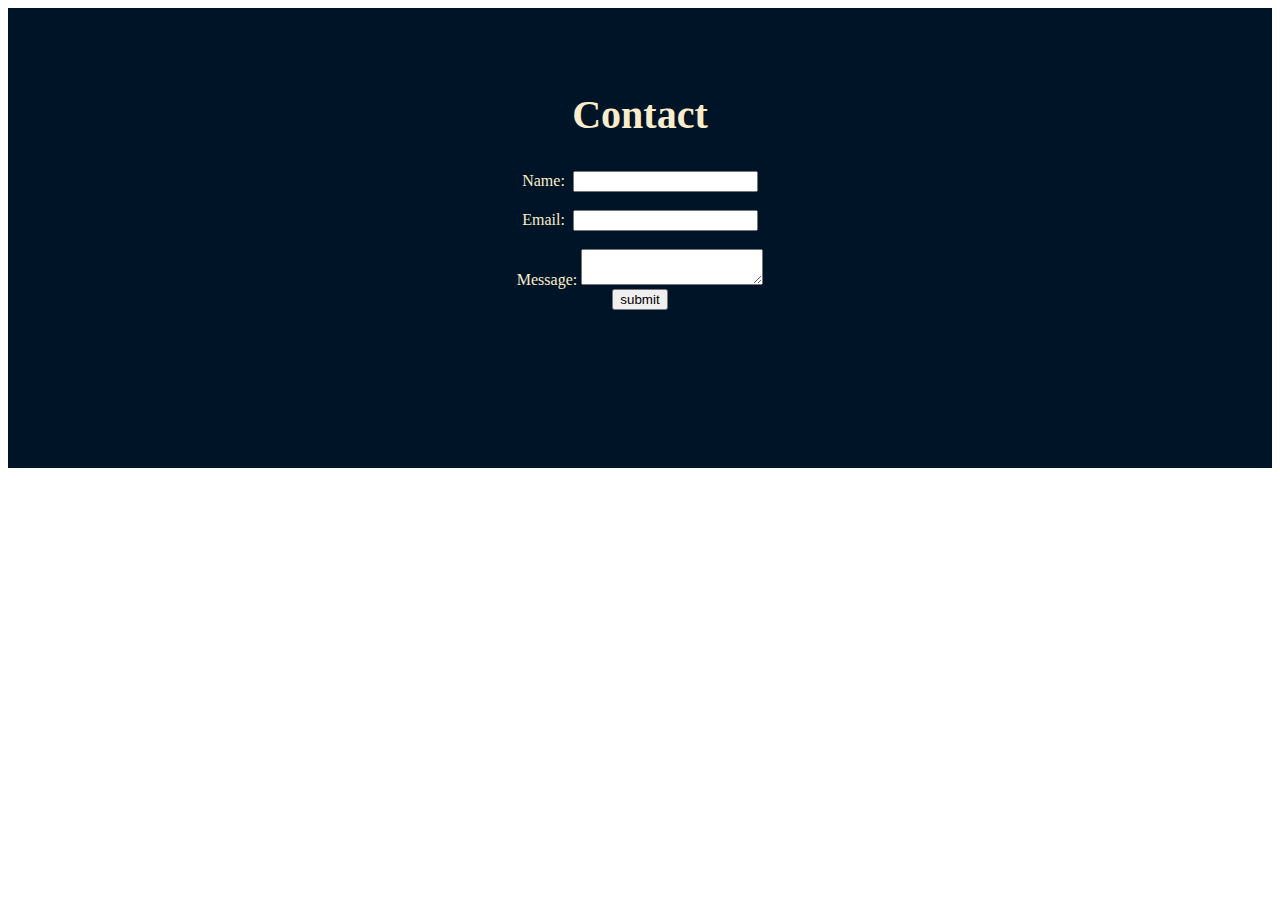
<file: contact.html>
<html>
<head>
  <title>Contact</title>
  <link rel="stylesheet" href="profile.css">
</head>



<body>

<div class="contact" id="con">
  <h2>Contact</h2>
<form class="" action="index.html" method="post">
<label for="name">Name:</label>&nbsp;
<input type="text" name="name" value=""/><br/><br>


<label for="email">Email:</label>&nbsp;
<input type="text" name="email" value=""/><br><br>

<label for="message">Message:</label>
<textarea type="text" id="message" row="8" column="80"></textarea><br>
<input type="button" value="submit"  onclick="alret">
</form>
</div>


</body>
</html>
</file>
<file: profile.css>
.profile{
  background-color: #001427;
  text-align: center;
  height:85vh;/* vh=vertical height */
  min-height:200px;
  padding-top:25vh;
}
#img{
  border-radius: 50%;
}
.achievements{
  background-color: #9CE8E3;
  padding:50px 50px 50px 50px;
  text-align: center;

}
#ach h2{
  font-family: 'Lobster';
  font-size: 250%;
}
#hed h2{
  font-family: 'Lobster', cursive;
  font-size: 250%;
  color:#FAEDCB;

}
#hed p{
  font-size: 200%;
  color:#FAEDCB;

}
.skills{
  background-color:#F7D9C4;
  padding:50px 50px 50px 50px;
  text-align: center;

}
#sl h2{
  font-family: 'Lobster', cursive;
  font-size: 250%;
}
#edu h2{
  font-family: 'Lobster', cursive;
  font-size: 250%;
}
.education{
  background-color:#9CE8E3;
  padding:50px 50px 50px 50px;
  text-align: center;
}
.contact{
  background-color: #001427;
  text-align: center;
  height:40vh;/* vh=vertical height */
  padding:50px 50px 50px 50px;

}
#con h2{
  color:#FAEDCB;
  font-family: 'Lobster', cursive;
  font-size: 250%;
}
#con{
  color:#FAEDCB;
}
</file>
